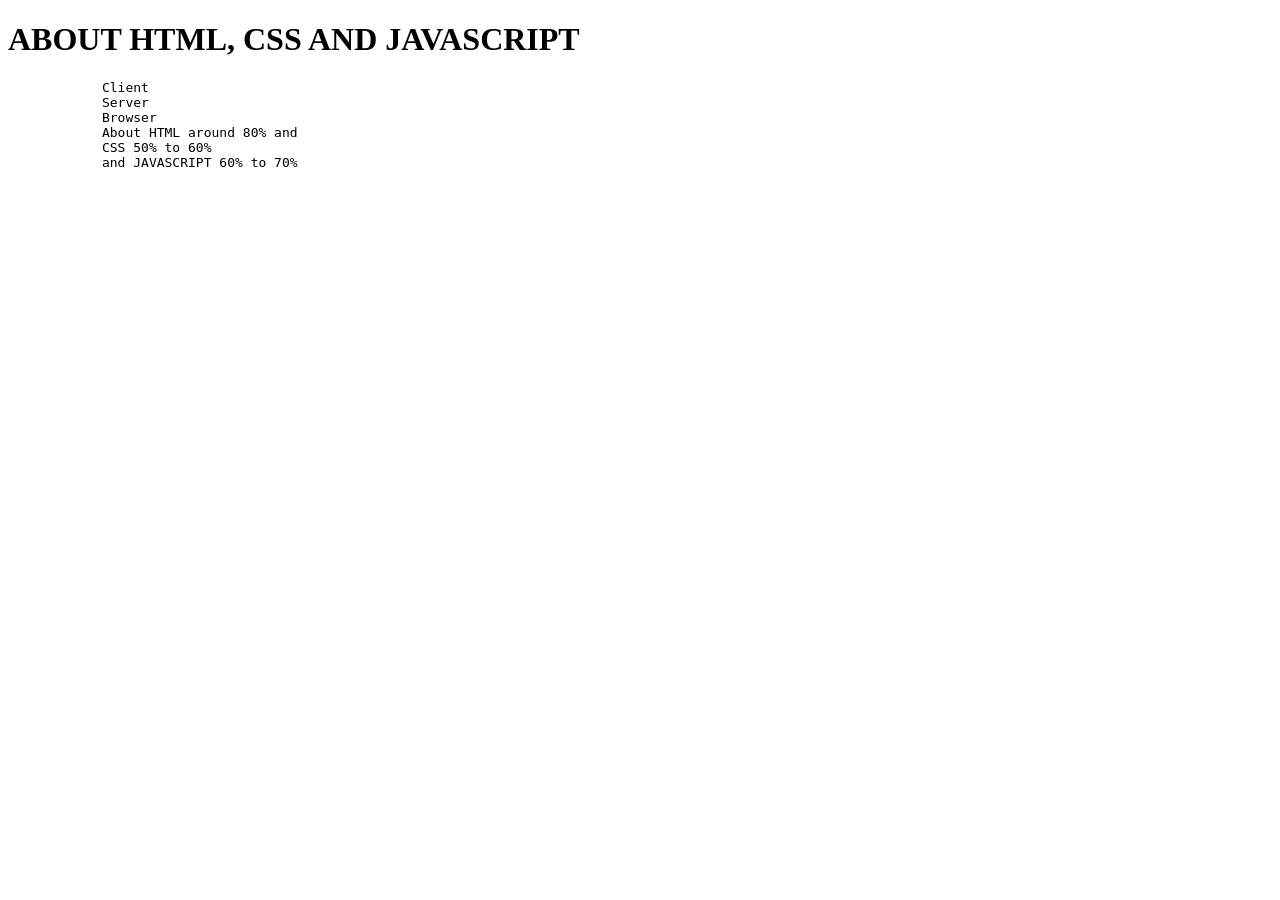
<file: VIDEO-1/index.html>
<!DOCTYPE html>
<html lang="en">
<head>
    <meta charset="UTF-8">
    <meta name="viewport" content="width=device-width, initial-scale=1.0">
    <title>Video-1 HTML</title>
</head>
<body>
    <h1>ABOUT HTML, CSS AND JAVASCRIPT</h1>
    <p>
        <pre>
            Client 
            Server
            Browser
            About HTML around 80% and 
            CSS 50% to 60%
            and JAVASCRIPT 60% to 70%
        </pre>
    </p>
</body>
</html>
</file>
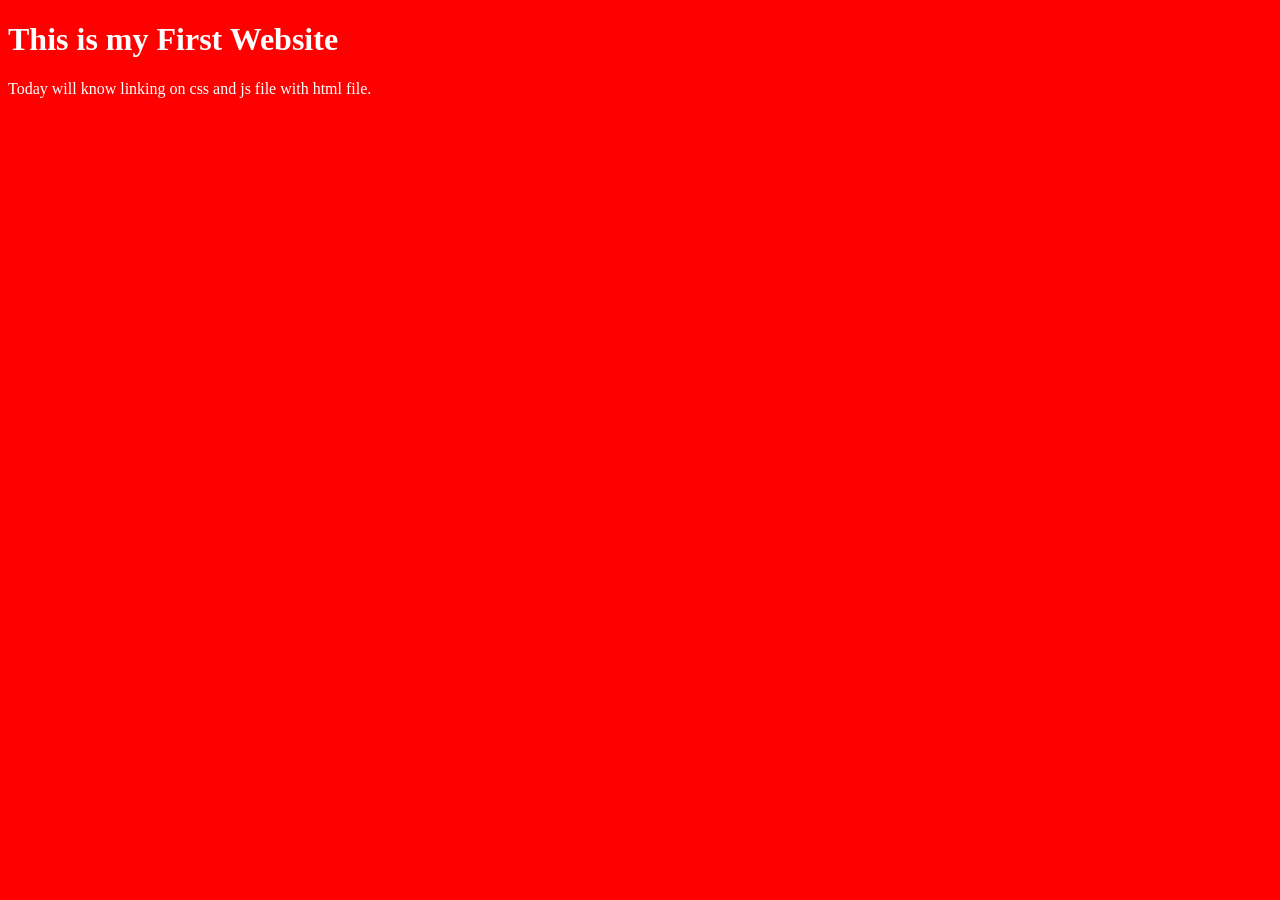
<file: VIDEO-2/index.html>
<!DOCTYPE html>
<html lang="en">
<head>
    <meta charset="UTF-8">
    <meta name="viewport" content="width=device-width, initial-scale=1.0">
    <title>Video-2 HTML</title>
    <link rel="stylesheet" href="style.css">
</head>
<body>
    <h1>This is my First Website</h1>
    <p>Today will know linking on css and js file with html file.</p>
    <script src="script.js"></script>
</body>
</html>
</file>
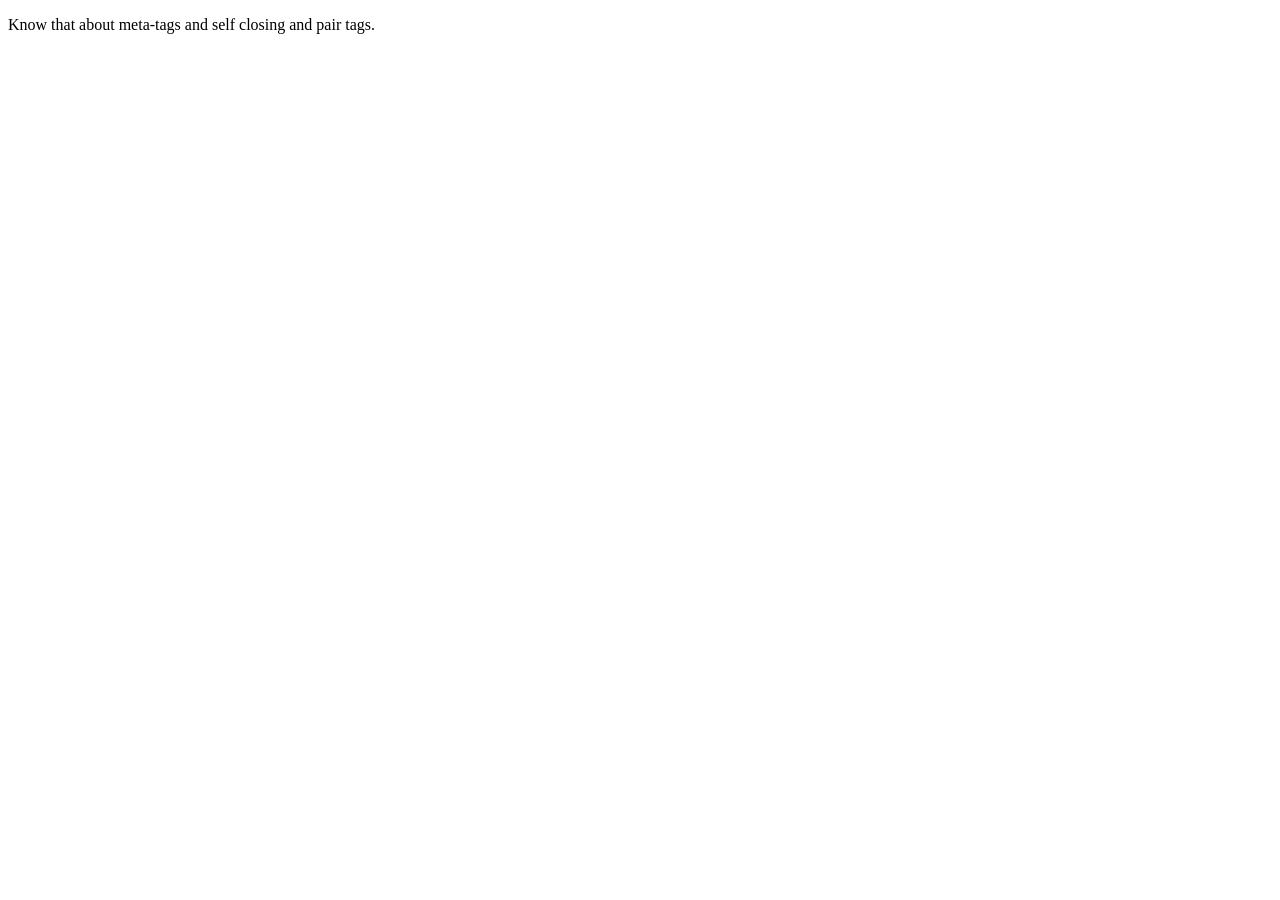
<file: VIDEO-3/index.html>
<!DOCTYPE html>
<html lang="en">
<head>
    <meta charset="UTF-8">
    <meta name="viewport" content="width=device-width, initial-scale=1.0">
    <title>Video-3 HTML</title>
</head>
<body>
    <p>Know that about meta-tags and self closing and pair tags.</p>
</body>
</html>
</file>
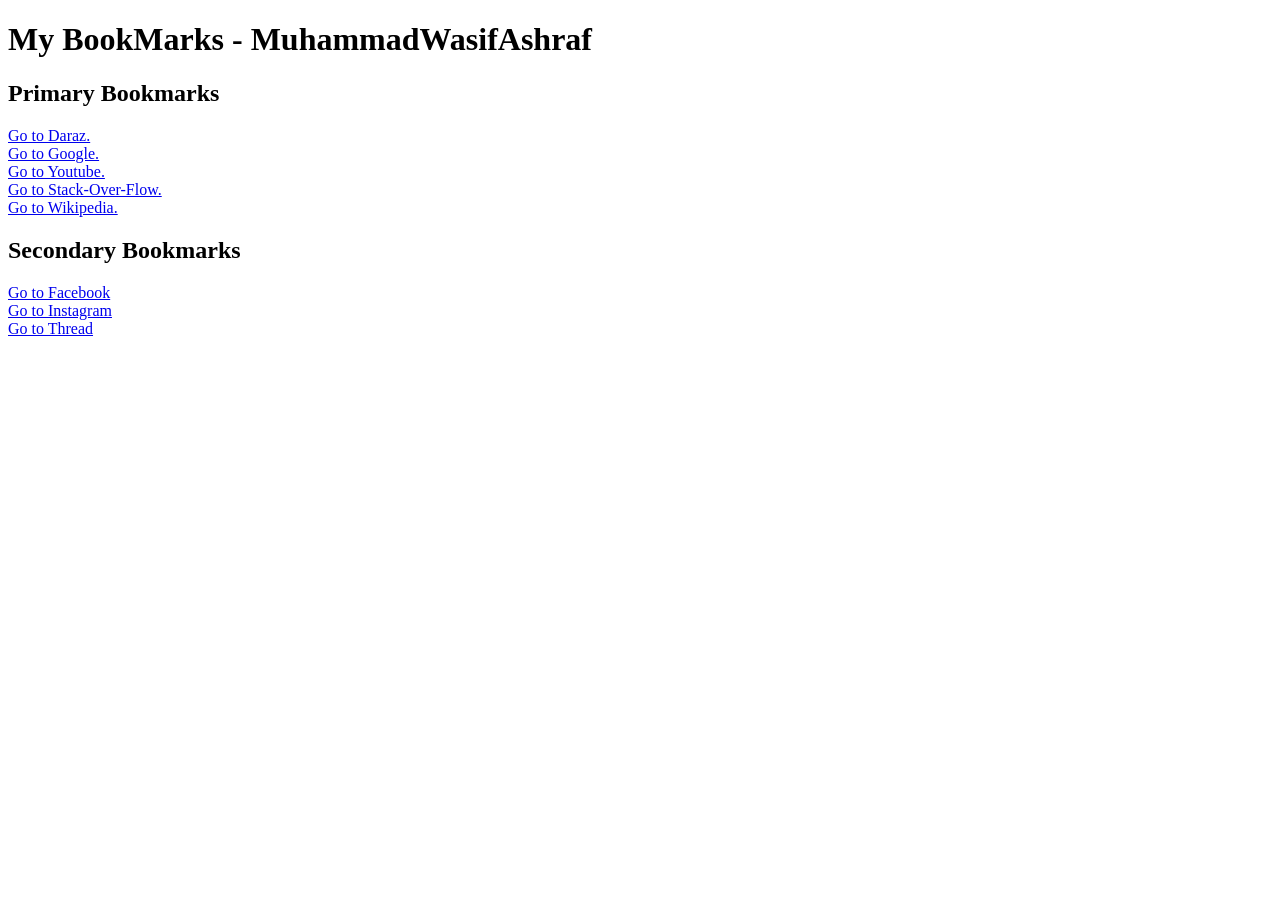
<file: VIDEO-4/index.html>
<!DOCTYPE html>
<html lang="en">
<head>
    <meta charset="UTF-8">
    <meta name="viewport" content="width=device-width, initial-scale=1.0">
    <title>Video-5 HTML My Book-Marks</title>
</head>
<body>
    <h1>My BookMarks - MuhammadWasifAshraf</h1>
    <h2>Primary Bookmarks</h2>
    <a href="https://www.daraz.pk/" target="_blank">Go to Daraz.</a><br>
    <a href="https://www.google.com.pk/" target="_blank">Go to Google.</a><br>
    <a href="https://www.youtube.pk/" target="_blank">Go to Youtube.</a><br>
    <a href="https://www.Stackoverflow.com/" target="_blank">Go to Stack-Over-Flow.</a><br>
    <a href="https://www.wikipedia.pk/" target="_blank">Go to Wikipedia.</a>
    <h2>Secondary Bookmarks</h2>
    <a href="https://www.facebook.com" target="_blank">Go to Facebook</a><br>
    <a href="https://www.instagram.com" target="_blank">Go to Instagram</a><br>
    <a href="https://www.threads.com" target="_blank">Go to Thread</a>
</body>
</html>
</file>
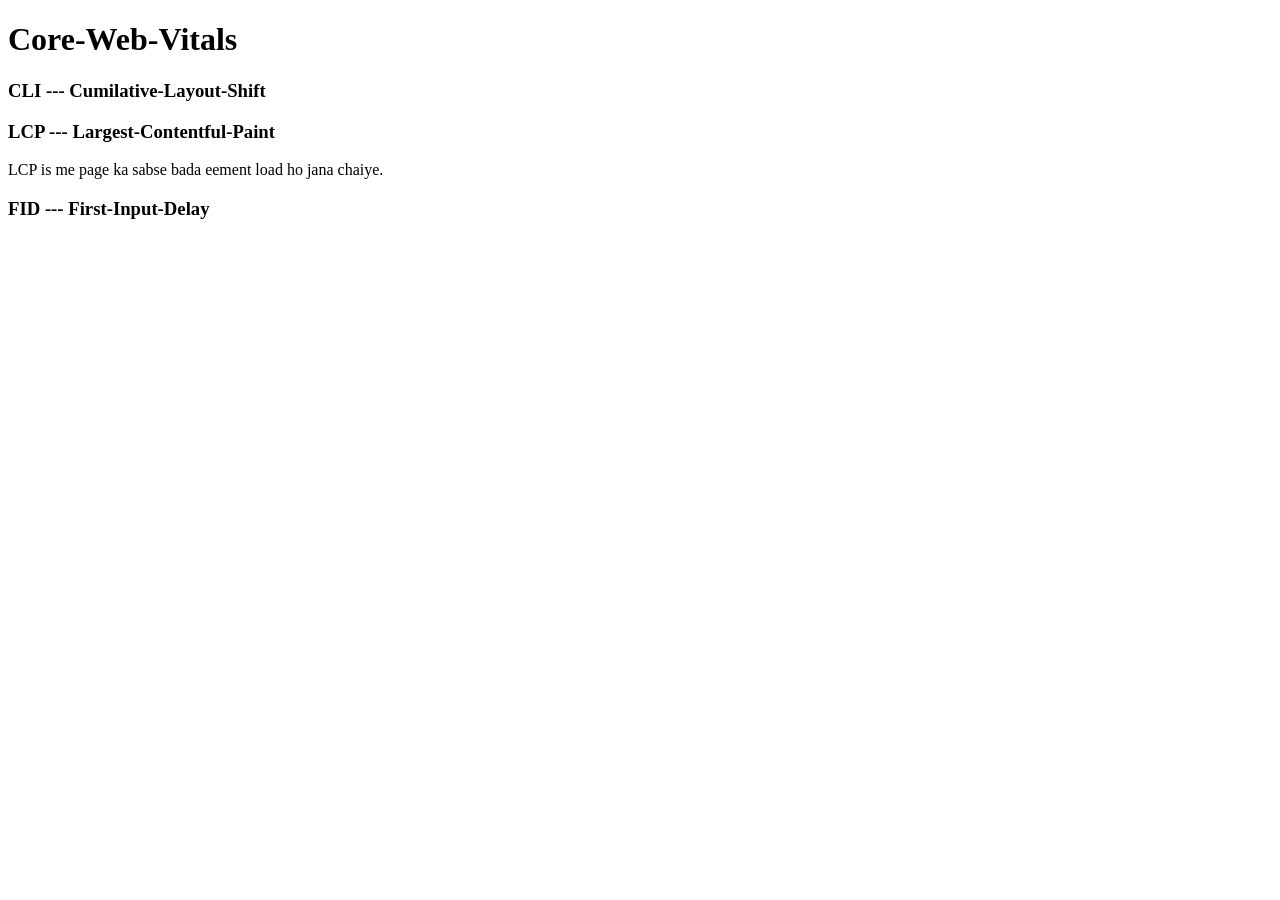
<file: VIDEO-6/index.html>
<!DOCTYPE html>
<html lang="en">
<head>
    <meta charset="UTF-8">
    <meta name="viewport" content="width=device-width, initial-scale=1.0">
    <meta name="description" content="This page is create a using basic html.">
    <title>Video-6 HTML</title>
</head>
<body>
    <h1>Core-Web-Vitals</h1>
    <h3>CLI --- Cumilative-Layout-Shift</h3> 
    <h3>LCP --- Largest-Contentful-Paint</h3>
    <p>LCP is me page ka sabse bada eement load ho jana chaiye.</p>
    <h3>FID --- First-Input-Delay</h3>
</body>
</html>
</file>
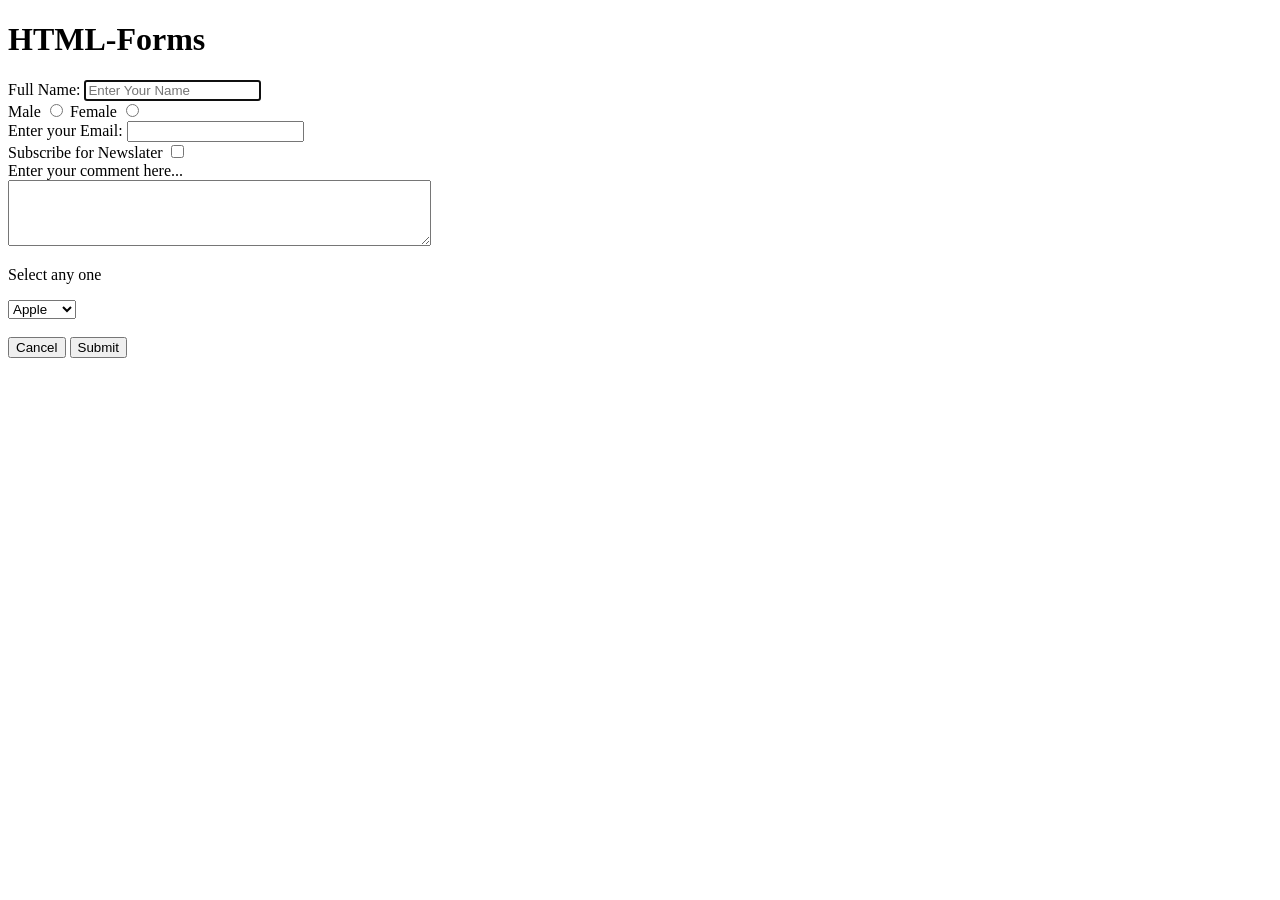
<file: VIDEO-7/index.html>
<!DOCTYPE html>
<html lang="en">
<head>
    <meta charset="UTF-8">
    <meta name="viewport" content="width=device-width, initial-scale=1.0">
    <title>VIDEO-7 HTML</title>
</head>
<body>
    <h1>HTML-Forms</h1>
    <form>
        <div>
        <label for="name">Full Name:</label>
        <input type="text" name="name" id="name" placeholder="Enter Your Name" autofocus required>
        </div>
        <div>
            <label for="male">Male</label>
            <input type="radio" name="gender" id="male">
            <label for="female">Female</label>
            <input type="radio" name="gender" id="female">
        </div>
        <div>
            <label for="email">Enter your Email:</label>
            <input type="email" name="email" id="email">
        </div>
        <div>
            <label for="subs">Subscribe for Newslater</label>
            <input type="checkbox" name="subs" id="subs">
        </div>
        <div>
            <label for="comment">Enter your comment here...</label>
            <br>
            <textarea id="comment" name="comment" rows="4" cols="50">
            </textarea>
        </div>
        <div>
            <p>Select any one</p>
            <select name="fruits">
                <option value="apple">Apple</option>
                <option value="banana">Banana</option>
                <option value="cherry">Cherry</option>
          </select>
        </div>
        <br>
        <button>Cancel</button>
        <button>Submit</button>
    </form>

</body>
</html>
</file>
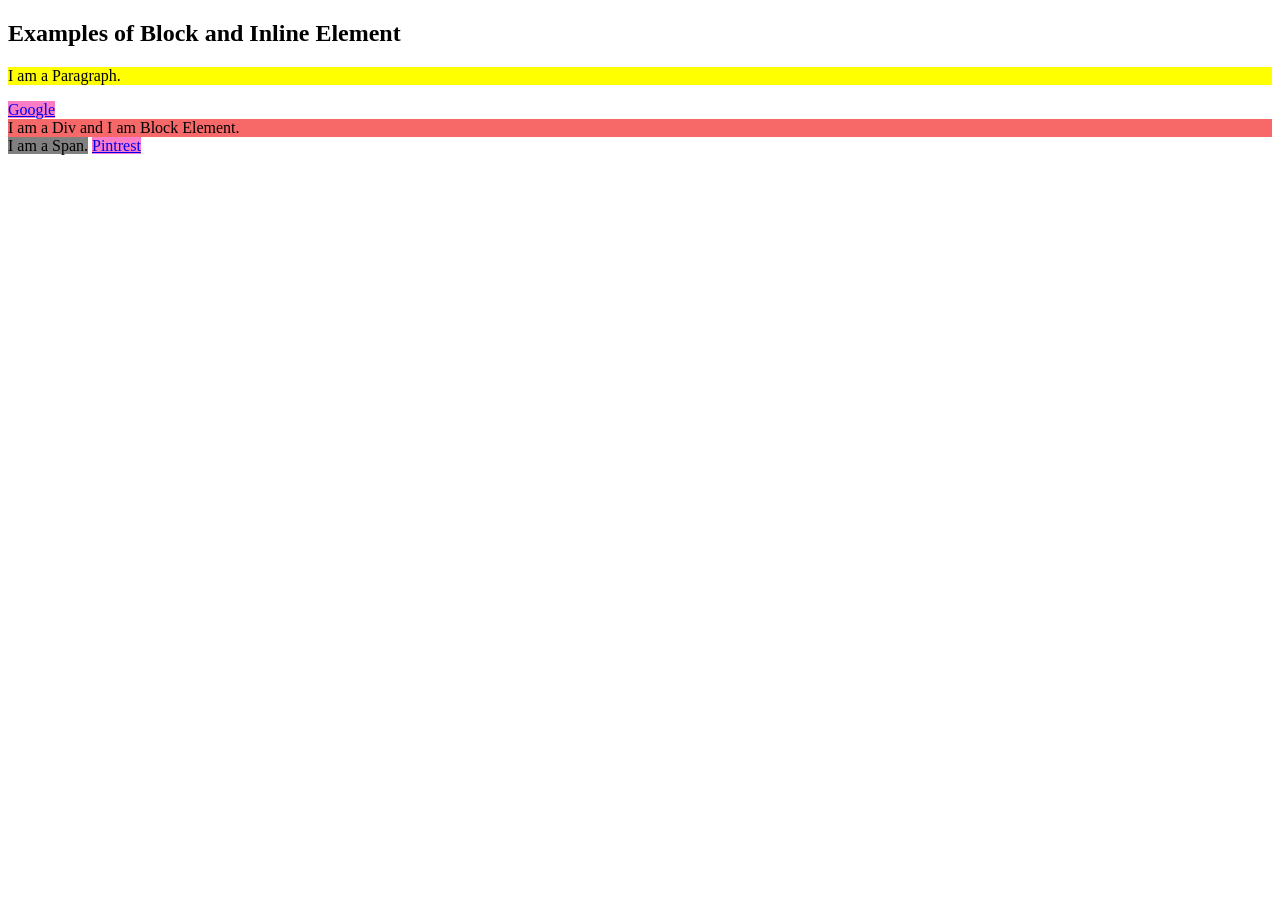
<file: VIDEO-8/index.html>
<!DOCTYPE html>
<html lang="en">
<head>
    <meta charset="UTF-8">
    <meta name="viewport" content="width=device-width, initial-scale=1.0">
    <title>Inline and Block Element - HTML</title>
    <link rel="stylesheet" href="style.css">
</head>
<body>
    <h2>Examples of Block and Inline Element</h2>
    <p>I am a Paragraph.</p>
    <a href="https://wwww.google.com">Google</a>
    <div>I am a Div and I am Block Element.</div>
    <span>I am a Span.</span>
    <a href="https://www.pintrest.com">Pintrest</a>
</body>
</html>
</file>
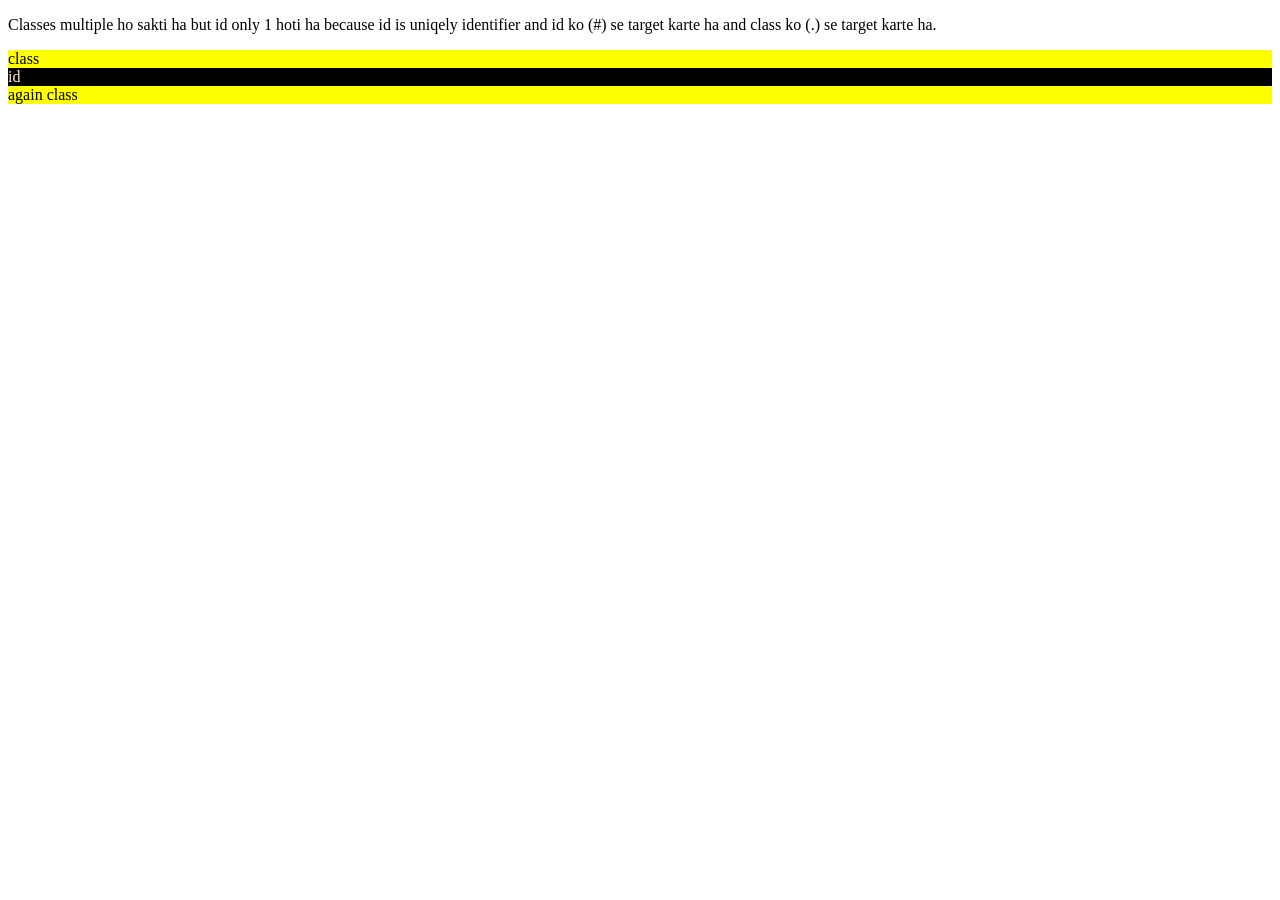
<file: VIDEO-9/index.html>
<!DOCTYPE html>
<html lang="en">
<head>
    <meta charset="UTF-8">
    <meta name="viewport" content="width=device-width, initial-scale=1.0">
    <title>Id and Class - HTML</title>
    <style>
        .class{
            background-color: yellow;
        }
        #id{
            color: blanchedalmond;
            background-color: black;
        }
    </style>
</head>
<body>
    <div class="first">
    <p>Classes multiple ho sakti ha but id only 1 hoti ha because id is uniqely identifier and id ko (#) se target karte ha and class ko (.) se target karte ha.</p>    
    </div>
    <div class="class">
        class 
    </div>
    <div id="id">
        id
    </div>
    <div class="class">
        again class
    </div>
</body>
</html>
</file>
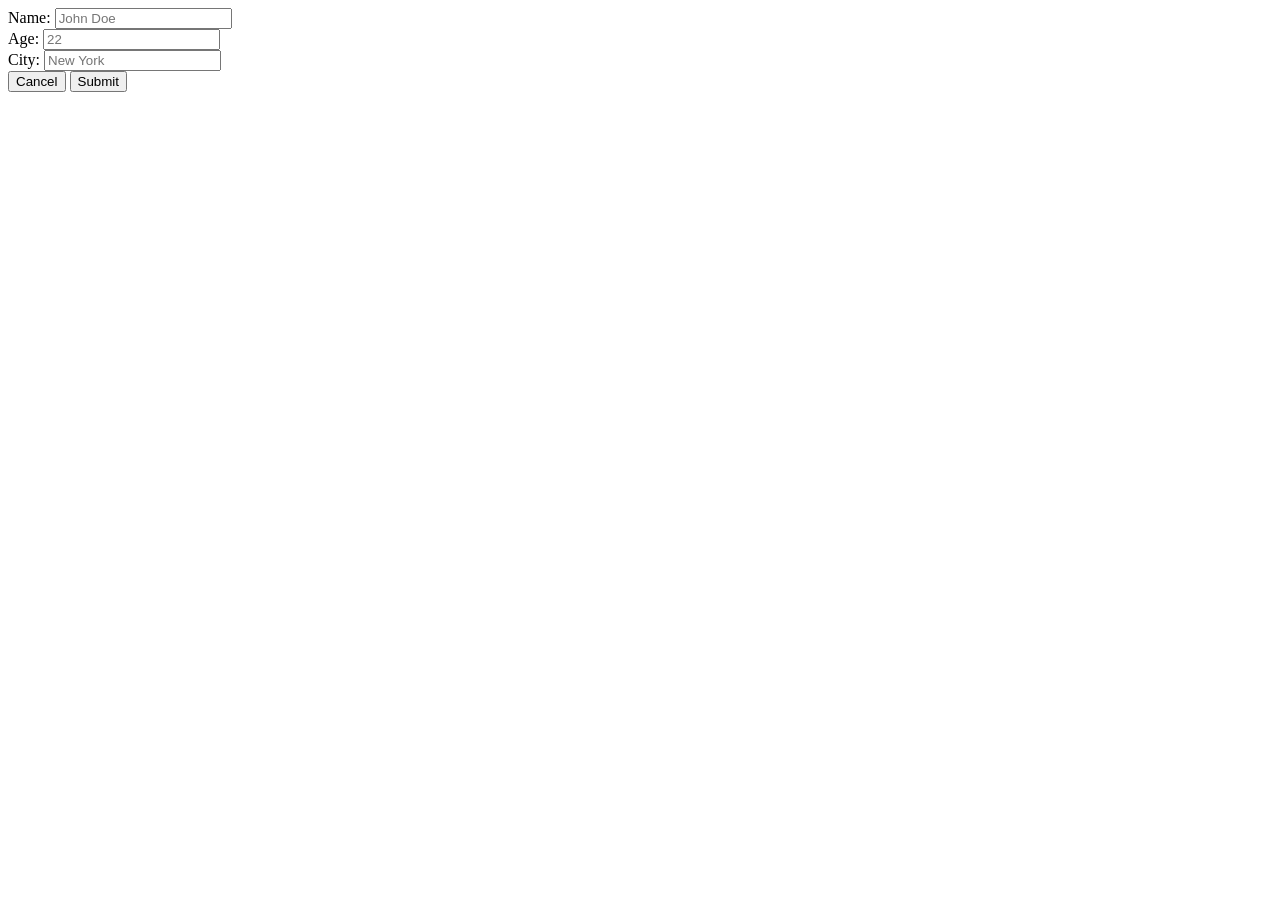
<file: VIDEO-8/quick-quiz/index.html>
<!DOCTYPE html>
<html lang="en">
<head>
    <meta charset="UTF-8">
    <meta name="viewport" content="width=device-width, initial-scale=1.0">
    <title>Quick-Quiz</title>
</head>
<body>
    <form>
        <div>
            <label for="name">Name:</label>
            <input type="text" name="name" id="name" placeholder="John Doe">
        </div>
        <div>
            <label for="name">Age:</label>
            <input type="text" name="age" id="age" placeholder="22">
        </div>
        <div>
            <label for="name">City:</label>
            <input type="text" name="city" id="city" placeholder="New York">
        </div>
        <div>
            <button>Cancel</button>
            <button>Submit</button>
        </div>
    </form>
</body>
</html>
</file>
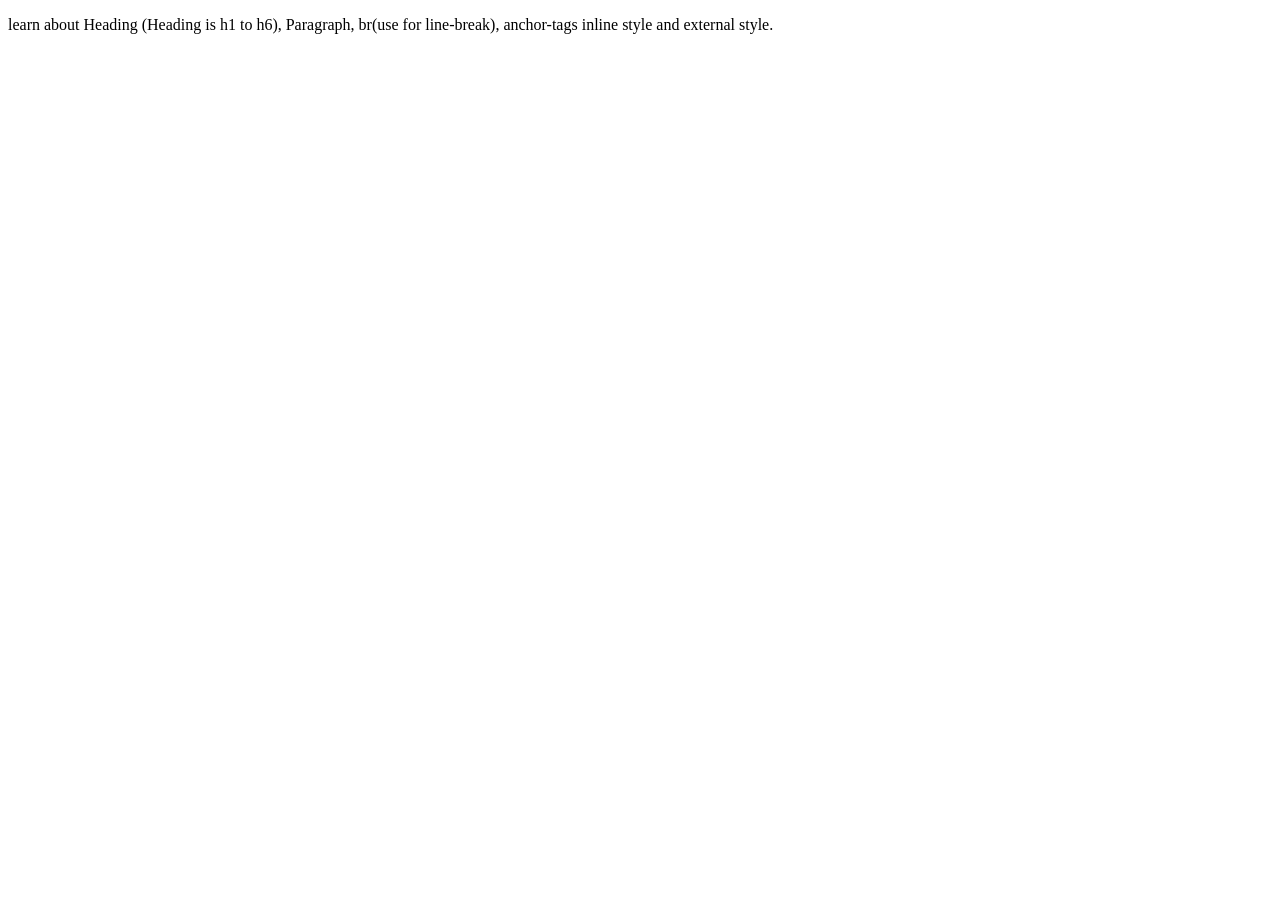
<file: VIDEO-4/learn.html>
<!DOCTYPE html>
<html lang="en">
<head>
    <meta charset="UTF-8">
    <meta name="viewport" content="width=device-width, initial-scale=1.0">
    <title>Video-4</title>
</head>
<body>
    <p>learn about Heading (Heading is h1 to h6), Paragraph, br(use for line-break), anchor-tags inline style and external style.</p>
</body>
</html>
</file>
<file: VIDEO-2/style.css>
body{
    background-color: red;
    color: white;
}
</file>
<file: VIDEO-8/style.css>
div{
    background-color: rgb(247, 105, 105);
}
span{
    background-color: grey;
}
a{
    background-color: rgb(250, 124, 198);
}
p{
    background-color: yellow;
}
</file>
